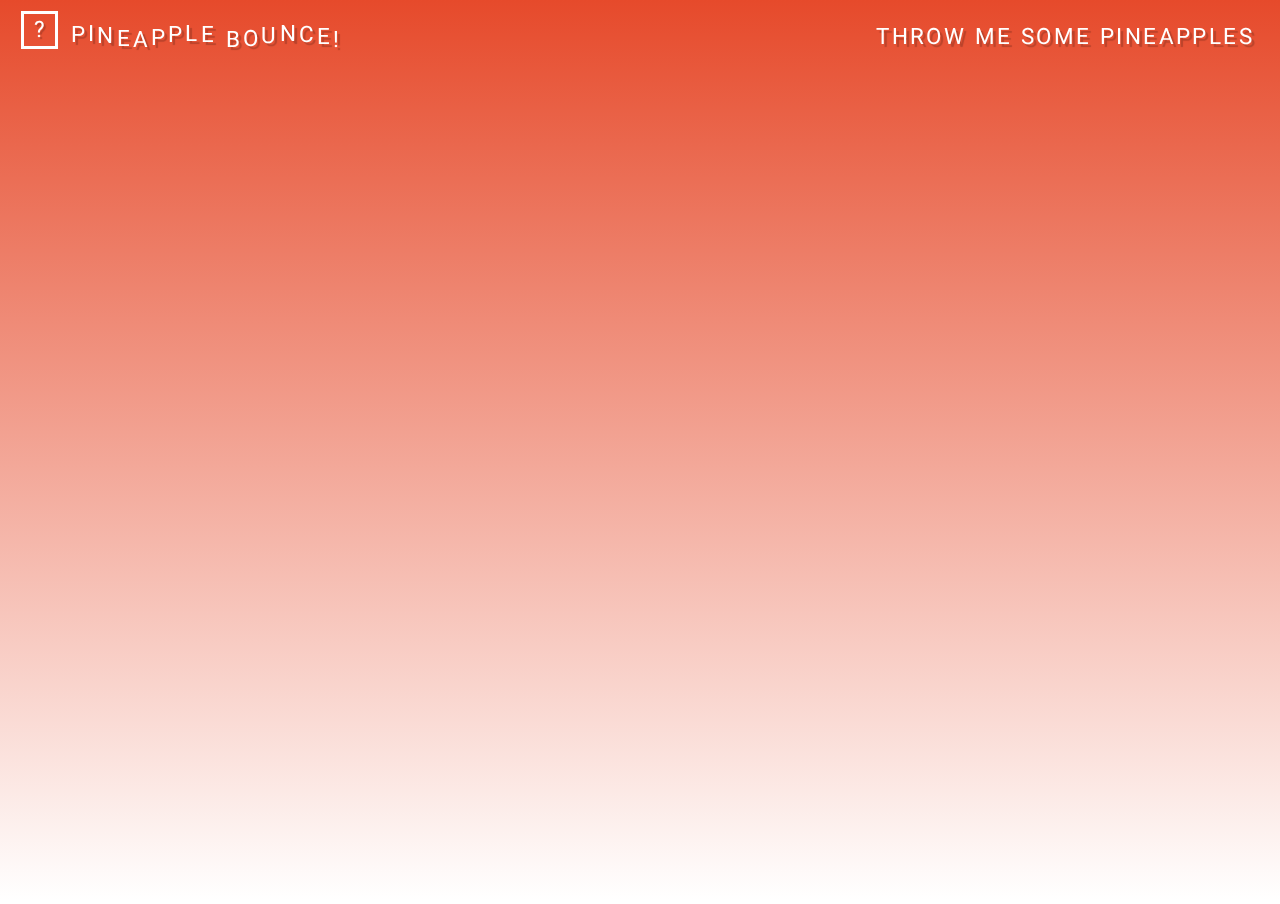
<file: index.html>
<!DOCTYPE html>
<html lang="en">
  <head>
    <meta http-equiv="Content-Type" content="text/html; charset=UTF-8">
    <title>Pineapple bounce</title>

    <!-- CSS -->
    <link rel="apple-touch-icon" sizes="152x152" href="https://cat-bounce.com/apple-touch-icon.png">
    <link rel="icon" type="image/png" sizes="32x32" href="https://cat-bounce.com/favicon-32x32.png">
    <link rel="icon" type="image/png" sizes="16x16" href="https://cat-bounce.com/favicon-16x16.png">
    <link rel="mask-icon" href="https://cat-bounce.com/safari-pinned-tab.svg" color="#000000">
    <meta name="msapplication-TileColor" content="#ffffff">
    <meta name="theme-color" content="#ffffff">


    <meta property="og:title" content="PINEAPPLE BOUNCE!">
    <meta property="og:type" content="website">
    <meta property="og:url" content="https://mathcoch.github.io/pineapple-bounce/">
    <meta property="og:image" content="img/cover.jpg">
    <meta property="og:description" content="It&#39;s Pineapple Bounce, what more do you need to know?">
    <meta property="og:site_name" content="PINEAPPLE BOUNCE!">
    <link rel="stylesheet" href="./PINEAPPLE BOUNCE!_files/kru4mvi.css">
	  <link href="./PINEAPPLE BOUNCE!_files/application-werk.css" rel="stylesheet">
  </head>

  <body style="background-image: linear-gradient(rgb(37, 211, 247), rgb(255, 255, 255));">
    <!-- OVERLAY -->
    <div id="myModal" class="modal">
      <div class="modal-content">
        <div class="modal-header">
          <span class="close">×</span>
        </div>
        <div class="modal-body">
          <p class="bbb">
            Oh, 👋 hi. Welcome to our world, we're so glad you could make it. Here's the deal. 👉 Some pineapples are bouncier than others, so that means <i>more force = more bounce</i>. Use a gentler touch if you're losing pineapples. Don't like the background color? Resize or reload to change it. Remember: more force = more bounce. We ❤️ you. <br><br>Sincerely, <br>The Management
          </p>
          <p class="ccc">
            <a class="site" href="https://www.eurogroupforanimals.org/who-we-are/our-team" target="_blank">About</a>&nbsp; • &nbsp;
            <a class="site" href="https://www.youtube.com/watch?v=lHjqKYAwWp4">Why Pineapples?</a>&nbsp; • &nbsp;
          </p>
        </div>
      </div>
    </div>
    <!-- END OVERLAY -->

    <main class="flex">
      <section id="cat-bounce">
        <button id="questions" class="outline">?</button>

        <button id="makeItRain" class="btn italic">
          <span class="txt anim-text-flow-hover">Throw me some pineapples</span>
        </button>

        <canvas width="631" height="630" style="background:  0% 0% / contain transparent;"></canvas>
      </section>
      <audio id="audio2">
        <source src="audio/sound_20c21b324f303c24c159d9e34efb9d834.ogg" type="audio/ogg">
      </audio>
      <audio id="audio1">
        <source src="audio/sound_10d3f30e92f96cc33e89d9f8dd4c2d340.ogg" type="audio/ogg">
      </audio>
    </main>

    <script type="text/javascript" src="./PINEAPPLE BOUNCE!_files/11d97a73ddd23f0c7ee2.js"></script>
  </body>
</html>
</file>
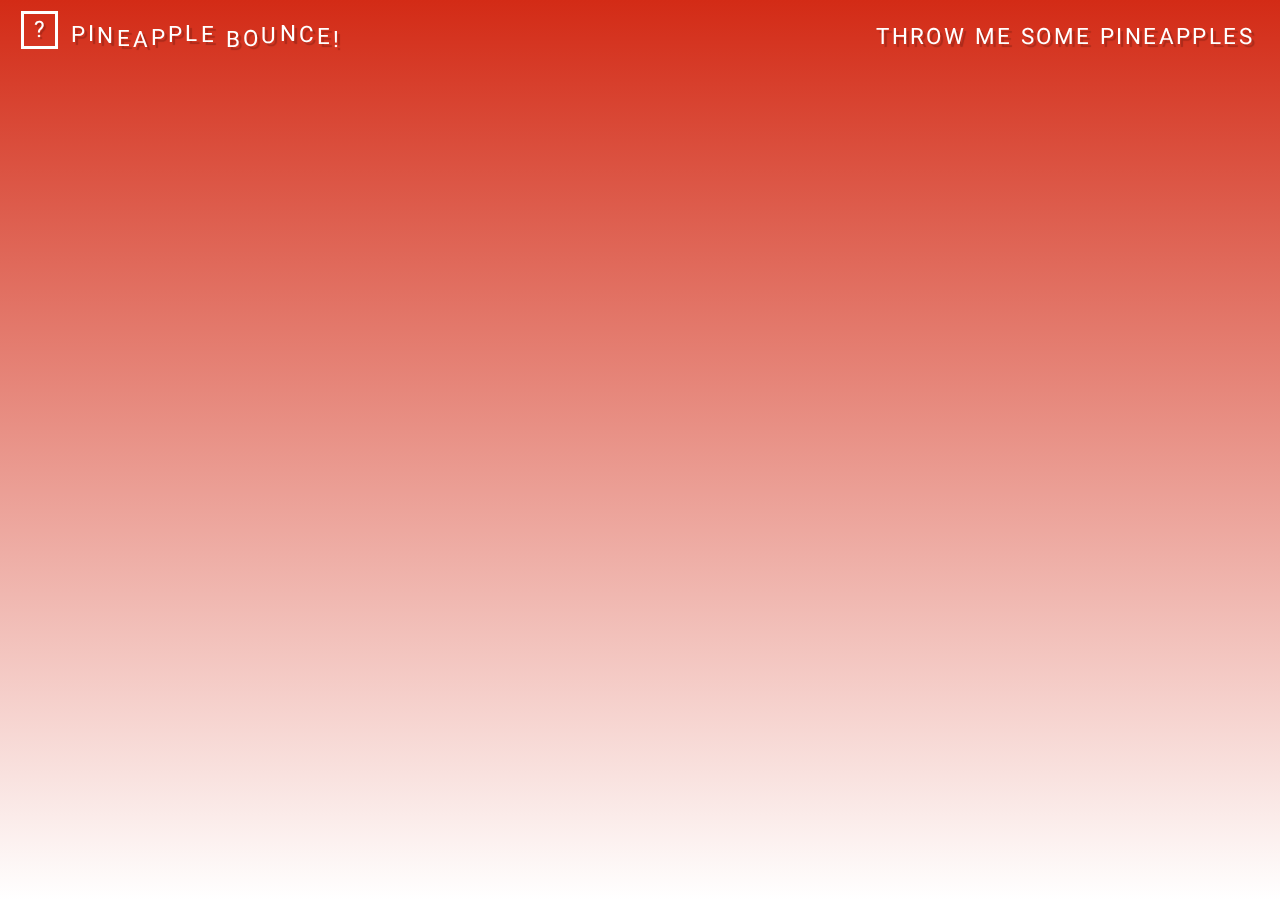
<file: PINEAPPLE BOUNCE!.html>
<!DOCTYPE html>
<html lang="en">
  <head>
    <meta http-equiv="Content-Type" content="text/html; charset=UTF-8">
    <title>🍍🍍🍍🍍</title>

    <!-- CSS -->
    <link rel="apple-touch-icon" sizes="152x152" href="https://cat-bounce.com/apple-touch-icon.png">
    <link rel="icon" type="image/png" sizes="32x32" href="https://cat-bounce.com/favicon-32x32.png">
    <link rel="icon" type="image/png" sizes="16x16" href="https://cat-bounce.com/favicon-16x16.png">
    <link rel="mask-icon" href="https://cat-bounce.com/safari-pinned-tab.svg" color="#000000">
    <meta name="msapplication-TileColor" content="#ffffff">
    <meta name="theme-color" content="#ffffff">


    <meta property="og:title" content="PINEAPPLE BOUNCE!">
    <meta property="og:type" content="website">
    <meta property="og:url" content="https://cat-bounce.com">
    <meta property="og:image" content="https://cat-bounce.com/catbounce.png">
    <meta property="og:description" content="It&#39;s Pineapple Bounce, what more do you need to know?">
    <meta property="og:site_name" content="CAT BOUNCE!">
    <link rel="stylesheet" href="./PINEAPPLE BOUNCE!_files/kru4mvi.css">
	  <link href="./PINEAPPLE BOUNCE!_files/application-werk.css" rel="stylesheet">
  </head>

  <body style="background-image: linear-gradient(rgb(37, 211, 247), rgb(255, 255, 255));">
    <!-- OVERLAY -->
    <div id="myModal" class="modal">
      <div class="modal-content">
        <div class="modal-header">
          <span class="close">×</span>
        </div>
        <div class="modal-body">
          <p class="bbb">
            Oh, 👋 hi. Welcome to our world, we're so glad you could make it. Here's the deal. 👉 Some pineapples are bouncier than others, so that means <i>more force = more bounce</i>. Use a gentler touch if you're losing pineapples. Don't like the background color? Resize or reload to change it. Remember: more force = more bounce. We ❤️ you. <br><br>Sincerely, <br>The Management
          </p>
          <p class="ccc">
            <a class="site" href="https://www.eurogroupforanimals.org/who-we-are/our-team" target="_blank">About</a>&nbsp; • &nbsp;
            <a class="site" href="https://www.youtube.com/watch?v=lHjqKYAwWp4">Why Pineapples?</a>&nbsp; • &nbsp;
          </p>
        </div>
      </div>
    </div>
    <!-- END OVERLAY -->

    <main class="flex">
      <section id="cat-bounce">
        <button id="questions" class="outline">?</button>

        <button id="makeItRain" class="btn italic">
          <span class="txt anim-text-flow-hover">Throw me some pineapples</span>
        </button>

        <canvas width="631" height="630" style="background:  0% 0% / contain transparent;"></canvas>
      </section>
      <audio id="audio2">
        <source src="audio/sound_20c21b324f303c24c159d9e34efb9d834.ogg" type="audio/ogg">
      </audio>
      <audio id="audio1">
        <source src="audio/sound_10d3f30e92f96cc33e89d9f8dd4c2d340.ogg" type="audio/ogg">
      </audio>
    </main>

    <script type="text/javascript" src="./PINEAPPLE BOUNCE!_files/11d97a73ddd23f0c7ee2.js"></script>
  </body>
</html>
</file>
<file: PINEAPPLE BOUNCE!_files/kru4mvi.css>
/*
 * The Typekit service used to deliver this font or fonts for use on websites
 * is provided by Adobe and is subject to these Terms of Use
 * http://www.adobe.com/products/eulas/tou_typekit. For font license
 * information, see the list below.
 *
 * neue-haas-unica:
 *   - http://typekit.com/eulas/00000000000000003b9b2058
 *   - http://typekit.com/eulas/00000000000000003b9b2059
 *   - http://typekit.com/eulas/00000000000000003b9b205e
 *   - http://typekit.com/eulas/00000000000000003b9b2063
 *
 * © 2009-2023 Adobe Systems Incorporated. All Rights Reserved.
 */
/*{"last_published":"2019-08-24 21:21:07 UTC"}*/

@import url("https://p.typekit.net/p.css?s=1&k=kru4mvi&ht=tk&f=39512.39513.39518.39523&a=9928989&app=typekit&e=css");

@font-face {
font-family:"neue-haas-unica";
src:url("https://use.typekit.net/af/6a58f8/00000000000000003b9b2058/27/l?primer=7cdcb44be4a7db8877ffa5c0007b8dd865b3bbc383831fe2ea177f62257a9191&fvd=n6&v=3") format("woff2"),url("https://use.typekit.net/af/6a58f8/00000000000000003b9b2058/27/d?primer=7cdcb44be4a7db8877ffa5c0007b8dd865b3bbc383831fe2ea177f62257a9191&fvd=n6&v=3") format("woff"),url("https://use.typekit.net/af/6a58f8/00000000000000003b9b2058/27/a?primer=7cdcb44be4a7db8877ffa5c0007b8dd865b3bbc383831fe2ea177f62257a9191&fvd=n6&v=3") format("opentype");
font-display:auto;font-style:normal;font-weight:600;font-stretch:normal;
}

@font-face {
font-family:"neue-haas-unica";
src:url("https://use.typekit.net/af/a77a8d/00000000000000003b9b2059/27/l?primer=7cdcb44be4a7db8877ffa5c0007b8dd865b3bbc383831fe2ea177f62257a9191&fvd=i6&v=3") format("woff2"),url("https://use.typekit.net/af/a77a8d/00000000000000003b9b2059/27/d?primer=7cdcb44be4a7db8877ffa5c0007b8dd865b3bbc383831fe2ea177f62257a9191&fvd=i6&v=3") format("woff"),url("https://use.typekit.net/af/a77a8d/00000000000000003b9b2059/27/a?primer=7cdcb44be4a7db8877ffa5c0007b8dd865b3bbc383831fe2ea177f62257a9191&fvd=i6&v=3") format("opentype");
font-display:auto;font-style:italic;font-weight:600;font-stretch:normal;
}

@font-face {
font-family:"neue-haas-unica";
src:url("https://use.typekit.net/af/18efc2/00000000000000003b9b205e/27/l?primer=7cdcb44be4a7db8877ffa5c0007b8dd865b3bbc383831fe2ea177f62257a9191&fvd=i4&v=3") format("woff2"),url("https://use.typekit.net/af/18efc2/00000000000000003b9b205e/27/d?primer=7cdcb44be4a7db8877ffa5c0007b8dd865b3bbc383831fe2ea177f62257a9191&fvd=i4&v=3") format("woff"),url("https://use.typekit.net/af/18efc2/00000000000000003b9b205e/27/a?primer=7cdcb44be4a7db8877ffa5c0007b8dd865b3bbc383831fe2ea177f62257a9191&fvd=i4&v=3") format("opentype");
font-display:auto;font-style:italic;font-weight:400;font-stretch:normal;
}

@font-face {
font-family:"neue-haas-unica";
src:url("https://use.typekit.net/af/3da9bf/00000000000000003b9b2063/27/l?primer=7cdcb44be4a7db8877ffa5c0007b8dd865b3bbc383831fe2ea177f62257a9191&fvd=n4&v=3") format("woff2"),url("https://use.typekit.net/af/3da9bf/00000000000000003b9b2063/27/d?primer=7cdcb44be4a7db8877ffa5c0007b8dd865b3bbc383831fe2ea177f62257a9191&fvd=n4&v=3") format("woff"),url("https://use.typekit.net/af/3da9bf/00000000000000003b9b2063/27/a?primer=7cdcb44be4a7db8877ffa5c0007b8dd865b3bbc383831fe2ea177f62257a9191&fvd=n4&v=3") format("opentype");
font-display:auto;font-style:normal;font-weight:400;font-stretch:normal;
}

.tk-neue-haas-unica { font-family: "neue-haas-unica",sans-serif; }
</file>
<file: PINEAPPLE BOUNCE!_files/application-werk.css>
@charset "UTF-8";
/* CSS Document */

@import url(https://fonts.googleapis.com/css?family=Heebo:900|Inconsolata);
body {
    overflow: hidden;
    margin: 0px;
    width: 100vw;
    height: 100vh;
    background: -webkit-gradient(linear, left top, left bottom, from(#ef31f9), to(rgba(125, 185, 232, 0)));
    background: linear-gradient(180deg, #ef31f9, rgba(125, 185, 232, 0));
    filter: progid: DXImageTransform.Microsoft.gradient(startColorstr="#ef31f9", endColorstr="#007db9e8", GradientType=0)
}

body,
html {
    height: 100vh;
    width: 100vw;
    -webkit-box-sizing: border-box;
    box-sizing: border-box;
    padding: 0;
    margin: 0;
    overflow: hidden;
    font-family: sans-serif
}

.modal {
    display: none;
    position: fixed;
    z-index: 1;
    padding-top: 80px;
    left: 0;
    top: 0;
    width: 100%;
    height: 100%;
    overflow: auto;
    background-color: #000;
    background-color: rgba(0, 0, 0, 0.5)
}

.modal-content {
    position: relative;
    text-align: center;
    margin: 0 auto;
    text-align: center;
    background-color: #FFFFFF;
    padding: 0;
    border: 1px solid #0000FF;
    width: 80%;
    box-shadow: 4px 4px 0px #0000FF;
    -webkit-animation-name: animatetop;
    -webkit-animation-duration: 0.4s;
    animation-name: animatetop;
    animation-duration: 0.4s
}

.twitter-share-button {
	margin-bottom: -5px;
	transform: scale(.92); 	
}

.flex {
    display: flex
}

#cat-bounce {
    height: 100vh;
    width: 100vw;
    flex-grow: 1;
    position: absolute;
    top: 0px;
    left: 0
}

#catit {
    display: none;
    width: 120px;
    height: 100vh;
    background: rgba(0, 0, 0, 1);
    border-right: rgba(255, 255, 255, 0) solid
}

#woof {display: none;}

#catit-mobile {
    display: none;
    width: 100%;
    height: 50px;
    flex: 100%;
    flex-grow: 1;
    position: absolute;
    bottom: 0;
    left: 0;
    background: rgba(0,0,0,0.5);
    z-index: -1
}

#catit-mobile .box-mobile {
	position: relative;
	display: none;
    bottom: 9px;
    height: 50px;
    width: 320px;
    margin: 0 auto;
    background: #666;
    border: 0px solid black;
}

@media only screen and (min-width: 415px) {
    #catit-mobile {
        display: none
    }
    #cat-bounce {
        height: 100vh;
        width: calc(100vw - 50px);
        position: relative;
        top: 0;
        left: 0
    }
    #catit {
        display: none;
        width: 140px;
        height: 100vh;
        background: rgba(0, 0, 0, 1);
        border-right: none;
    }
    #catit .box {
        position: absolute;
        top: 10px;
        left: 10px;
        height: 600px;
        width: 120px;
		background: rgba(0, 0, 0, 1);
        border: 0px solid #000;
    }
	
	#catit .mybox {
        position: absolute;
        top: 625px;
        left: 10px;
        height: 100px;
        width: 120px;
        background: #000;
        border: 0px solid #000;
		font-family: 'Inconsolata', monospace;
		font-size: 13px;
		letter-spacing: .1em;
		text-align: center;
		color: #FFF;
    }
	
	.mybox a:link {
		color: #FFF;
		font-family: 'Inconsolata', monospace;
		font-size: 13px;
		letter-spacing: .1em;
		text-align: center;
		text-transform: uppercase;
		text-decoration: none;
		
	}
	.mybox a:visited {
		color: #FFF;
	}
	.mybox a:hover {
		color: #00AFEC;
	}

	
	.lil-links {
		font-size: 13px;
		margin: 0 auto;
		padding: 0;
		line-height: 1.68em;
		font-family: 'Inconsolata', sans-serif;
		letter-spacing: .1em;
		text-align: center;
		color: #000;
	}
	.lil {
		border: 0;
        height: 1px;
        background: #918D8D;
		margin: 0px 20px 5px 20px;
	}
	
	.ill {
		border: 0;
        height: 1px;
        background: #FFF;
		margin: 12px 25px 0px 25px;
	}
	
	.lnx {
		text-decoration: none;
		color: #FFF;
		outline: none;
		cursor: pointer!important;
	}
	
	.lnx:hover, .lnx:focus {
        color: #666;
        text-decoration: none;
        cursor: pointer!important;
    }
}

@-webkit-keyframes animatetop {
    from {
        top: -300px;
        opacity: 0
    }
    to {
        top: 0;
        opacity: 1
    }
}

@keyframes animatetop {
    from {
        top: -300px;
        opacity: 0
    }
    to {
        top: 0;
        opacity: 1
    }
}

.close {
    color: #000000;
    float: right;
    font-size: 28px;
    font-weight: bold
}

.close:hover,
.close:focus {
    color: #FFF;
	opacity: 0.5;
    text-decoration: none;
    cursor: pointer
}

.modal-header {
    padding: 0px 16px;
    font-family: 'Heebo', sans-serif;
    text-transform: uppercase;
    background-color: #FFFFFF;
    color: #000;
    margin-bottom: 15px
}

h3 {
    font-family: 'Heebo', sans-serif;
    font-size: 1.4rem;
    text-align: center;
    text-transform: uppercase;
    letter-spacing: 0.15rem;
    text-align: center
}

.modal-body {
    margin: 0 auto;
    padding: 25px 25px;
    color: #000;
    background-color: #FFFFFF
}

.bbb {
    font-family: neue-haas-unica, sans-serif;
	  font-weight: 400;
	  font-style: normal;
        line-height: 1.7em;
        font-size: .85rem;
        color: #000;
        text-align: left;
	    margin-bottom: 30px;
        text-rendering: optimizeLegibility;
        -moz-osx-font-smoothing: grayscale;
        -webkit-font-smoothing: antialiased;
}

.ccc {
		font-family: neue-haas-unica, sans-serif;
	  font-weight: 600;
	  font-style: normal;
	     line-height: 1.4em;
         font-size: .92rem;
         color: #000;
	     text-align: center;
	     text-rendering: optimizeLegibility;
         -moz-osx-font-smoothing: grayscale;
         -webkit-font-smoothing: antialiased;
}

a.uhhh:link {
    color: #00AFEC;
    text-decoration: none;
	transition: all .2s;
	transition-property: all;
	transition-duration: 0.2s;
	transition-timing-function: ease;
	transition-delay: 0s;
	outline: none;
	cursor: pointer!important;
    
}

a.uhhh:visited {
    color: #00AFEC;
    text-decoration: none;
	outline: none;
	cursor: pointer!important;
    
}

a.uhhh:hover {
    color: #000;
    text-decoration: none;
	transition: all .2s;
	transition-property: all;
	transition-duration: 0.2s;
	transition-timing-function: ease;
	transition-delay: 0s;
		outline: none;
	cursor: pointer!important;
    
}


a.site:link {
    color: #000;
    text-decoration: none;
    transition: all .2s;
	transition-property: all;
	transition-duration: 0.2s;
	transition-timing-function: ease;
	transition-delay: 0s;
		outline: none;
	cursor: pointer!important;
}

a.site:visited {
    color: #000;
    outline: none;
	cursor: pointer!important;
}

a.site:hover {
    color: #00AFEC;
    text-decoration: none;
    transition: all .2s;
	transition-property: all;
	transition-duration: 0.2s;
	transition-timing-function: ease;
	transition-delay: 0s;
	outline: none;
	cursor: pointer!important;
}

.modal-footer {
    font-family: 'neue-haas-unica', sans-serif;
	font-weight: 400;
	font-style: normal;
    padding: 2px 16px;
    background-color: #FFFFFF;
    color: #000;
    font-size: 0.9rem
}

.btn {
    position: fixed;
    top: 0;
    margin: 0.5rem;
    -webkit-appearance: none;
    border: none;
    outline: none;
    padding: 5px 5px;
    cursor: pointer;
    background: none;
    color: #fff;
    font-family: 'Heebo', sans-serif;
    text-transform: uppercase;
    letter-spacing: 0.10rem;
    font-size: 1.0rem;
    text-shadow: 3px 3px 1px rgba(0, 0, 0, 0.2);
    font-weight: normal
}

.outline {
    position: fixed;
    top: 0;
    margin: 0.7rem;
    -webkit-appearance: none;
    border: 3px solid #FFF;
    outline: none;
    padding: 0px 10px;
    cursor: pointer;
    background: none;
    color: #FFF;
    font-family: 'Heebo', sans-serif;
    text-transform: uppercase;
    letter-spacing: 0rem;
    font-size: 1.4rem;
    text-shadow: 2px 2px 1px rgba(0, 0, 0, 0.2);
    font-weight: normal
}

.outline2 {
    position: fixed;
    bottom: 0px;
    margin: 0.5rem;
    -webkit-appearance: none;
    border: 0px solid rgba(255,255,255,0);
    outline: none;
    padding: 10px 18px;
    cursor: pointer;
    background: rgba(255,255,255,0);
    color: #000;
	max-width: 300px;
	text-shadow: 0px 0px 0px rgba(0, 0, 0, 0);
    
}

	.lil-text {
		font-size: 14px;
		margin: 13px auto 12px;
		padding: 0;
		line-height: 1.2em;
		font-family: 'Inconsolata', sans-serif;
		letter-spacing: .0em;
		text-align: center;
		color: #000;
		ttext-shadow: 0px 0px 0px rgba(0, 0, 0, 0);
	}
	.lil-nav a:link {
		text-decoration: none;
		color: #00AFEC;
		text-shadow: 0px 0px 0px rgba(0, 0, 0, 0);
		
	}
	.lil-nav a:visited {
		text-decoration: none;
		color: #00AFEC;
		text-shadow: 0px 0px 0px rgba(0, 0, 0, 0);
		
	}
	.lil-nav a:hover {
		text-decoration: none;
		color: #8CC9FF;
		text-shadow: 0px 0px 0px rgba(0, 0, 0, 0);
		
	}
	.lil-nav {
		text-align: center;
		font-family: 'neue-haas-unica', sans-serif;
		font-size: 14px;
		margin: 0 auto 12px;
		padding: 0;
		color: #00AFEC;
		font-weight: bold;
		letter-spacing: .02em;
		text-transform: none;
		text-shadow: 0px 0px 0px rgba(0, 0, 0, 0);
	}

#makeItRain {
    right: 0;
    cursor: pointer
}

#woof {
    right: 0;
	
	text-shadow: 0px 0px 0px rgba(0, 0, 0, 0);
   
}

#questions {
    cursor: pointer;
    left: 0
}


#questions:hover {
    opacity: 0.5;
    cursor: pointer;
}
/*#twizzlers {
	display: none;
}*/

#wobble {
    top: 0;
    left: 40px;
    cursor: default;
    letter-spacing: 0.20rem;
    display: none
}

@media only screen and (min-width: 415px) {
    .btn {
        font-size: 1.4rem;
        padding: 5px 10px;
        margin: 1rem;
        letter-spacing: 0.15rem;
        font-weight: normal;
        text-shadow: 3px 3px 1px rgba(0, 0, 0, 0.2)
    }
	
	#questions {
        cursor: pointer;
        left: 10px;
    }
	
	#woof {display: block;}
	/*#twizzlers {
    right: 0px;
	cursor: pointer;
	display: block;
}
	.woof {
        font-size: 1.4rem;
        padding: 5px 10px;
        margin: 1rem;
        letter-spacing: 0.15rem;
        font-weight: normal;
        text-shadow: 2px 2px 1px rgba(0, 0, 0, 0.5);
		
    }
	.woof a:link {
		text-decoration: none;
		color: #fff;
	}
	
	.woof a:visited {
		text-decoration: none;
		color: #fff;
	}*/
	
    #wobble {
        top: 0;
        left: 45px;
        cursor: default;
        letter-spacing: 0.20rem;
        display: block
    }
	
    .modal-content {
        position: relative;
        text-align: center;
        background-color: #FFFFFF;
        margin: 0 auto;
        padding: 0;
        border: 1px solid #000;
        width: 50%;
		max-width: 580px;
        box-shadow: 4px 4px 0px #000;
        -webkit-animation-name: animatetop;
        -webkit-animation-duration: 0.4s;
        animation-name: animatetop;
        animation-duration: 0.4s
    }
	
	.modal-body {
        margin: 0 auto;
        padding: 40px 50px;
        color: #000;
        background-color: #FFFFFF
    }

     .bbb {
        font-family: neue-haas-unica, sans-serif;
	font-weight: 400;
	font-style: normal;
    line-height: 1.7em;
    font-size: .98rem;
    color: #000;
    text-align: left;
	margin-bottom: 20px;
    text-rendering: optimizeLegibility;
     -moz-osx-font-smoothing: grayscale;
     -webkit-font-smoothing: antialiased;
     }

      .ccc {
	     font-family: neue-haas-unica, sans-serif;
	 font-weight: 600;
	 font-style: normal;
	 line-height: 1.6em;
     font-size: .98rem;
     color: #000;
	 text-align: center;
	 text-rendering: optimizeLegibility;
     -moz-osx-font-smoothing: grayscale;
     -webkit-font-smoothing: antialiased;

     }
}

.anim-text-flow span,
.anim-text-flow-hover:hover span {
    animation-name: anim-text-flow-keys;
    animation-duration: 10s;
    animation-iteration-count: infinite;
    animation-direction: alternate;
    animation-fill-mode: forwards
}

@keyframes anim-text-flow-keys {
    0% {
        color: #f3543f
    }
    .4% {
        color: #f33fed
    }
    .8% {
        color: #3ff38a
    }
    1.2% {
        color: #3ff378
    }
    1.6% {
        color: #3f6ff3
    }
    2% {
        color: #f33f66
    }
    2.4% {
        color: #84f33f
    }
    2.8% {
        color: #3ff3ea
    }
    3.2% {
        color: #f33fc0
    }
    3.6% {
        color: #3f7bf3
    }
    4% {
        color: #c9f33f
    }
    4.4% {
        color: #f03ff3
    }
    4.8% {
        color: #3f5df3
    }
    5.2% {
        color: #f34e3f
    }
    5.6% {
        color: #f3bd3f
    }
    6% {
        color: #f33fb7
    }
    6.4% {
        color: #3ff3cc
    }
    6.8% {
        color: #3ff3cc
    }
    7.2% {
        color: #f3453f
    }
    7.6% {
        color: #3ff37e
    }
    8% {
        color: #3fd5f3
    }
    8.4% {
        color: #c03ff3
    }
    8.8% {
        color: #3fc3f3
    }
    9.2% {
        color: #3faef3
    }
    9.6% {
        color: #d23ff3
    }
    10% {
        color: #3ff3de
    }
    10.4% {
        color: #423ff3
    }
    10.8% {
        color: #3fbdf3
    }
    11.2% {
        color: #3ff372
    }
    11.6% {
        color: #cf3ff3
    }
    12% {
        color: #8d3ff3
    }
    12.4% {
        color: #753ff3
    }
    12.8% {
        color: #f38a3f
    }
    13.2% {
        color: #f3603f
    }
    13.6% {
        color: #843ff3
    }
    14% {
        color: #9f3ff3
    }
    14.4% {
        color: #bd3ff3
    }
    14.8% {
        color: #8df33f
    }
    15.2% {
        color: #f33fb1
    }
    15.6% {
        color: #933ff3
    }
    16% {
        color: #3ff3b4
    }
    16.4% {
        color: #3f51f3
    }
    16.8% {
        color: #bdf33f
    }
    17.2% {
        color: #f33f75
    }
    17.6% {
        color: #3ff360
    }
    18% {
        color: #ea3ff3
    }
    18.4% {
        color: #f3d23f
    }
    18.8% {
        color: #ea3ff3
    }
    19.2% {
        color: #f0f33f
    }
    19.6% {
        color: #3ff3b1
    }
    20% {
        color: #783ff3
    }
    20.4% {
        color: #f3c93f
    }
    20.8% {
        color: #3ff3a5
    }
    21.2% {
        color: #f33f5d
    }
    21.6% {
        color: #3ff3d2
    }
    22% {
        color: #3fc0f3
    }
    22.4% {
        color: #7ef33f
    }
    22.8% {
        color: #f3693f
    }
    23.2% {
        color: #3ff33f
    }
    23.6% {
        color: #d8f33f
    }
    24% {
        color: #f33f78
    }
    24.4% {
        color: #f33fbd
    }
    24.8% {
        color: #3fe4f3
    }
    25.2% {
        color: #3ff3d8
    }
    25.6% {
        color: #3ff0f3
    }
    26% {
        color: #e4f33f
    }
    26.4% {
        color: #54f33f
    }
    26.8% {
        color: #f33f75
    }
    27.2% {
        color: #c6f33f
    }
    27.6% {
        color: #f03ff3
    }
    28% {
        color: #f3843f
    }
    28.4% {
        color: #f38d3f
    }
    28.8% {
        color: #bdf33f
    }
    29.2% {
        color: #f3a83f
    }
    29.6% {
        color: #963ff3
    }
    30% {
        color: #dbf33f
    }
    30.4% {
        color: #3ff351
    }
    30.8% {
        color: #f3843f
    }
    31.2% {
        color: #3ff3ae
    }
    31.6% {
        color: #66f33f
    }
    32% {
        color: #f33fe4
    }
    32.4% {
        color: #f33f42
    }
    32.8% {
        color: #f33f84
    }
    33.2% {
        color: #603ff3
    }
    33.6% {
        color: #3f78f3
    }
    34% {
        color: #3ff3c9
    }
    34.4% {
        color: #3ff357
    }
    34.8% {
        color: #5af33f
    }
    35.2% {
        color: #3ff3db
    }
    35.6% {
        color: #f33f63
    }
    36% {
        color: #3fa8f3
    }
    36.4% {
        color: #3fabf3
    }
    36.8% {
        color: #a2f33f
    }
    37.2% {
        color: #f3ba3f
    }
    37.6% {
        color: #4e3ff3
    }
    38% {
        color: #9cf33f
    }
    38.4% {
        color: #96f33f
    }
    38.8% {
        color: #def33f
    }
    39.2% {
        color: #633ff3
    }
    39.6% {
        color: #6ff33f
    }
    40% {
        color: #f33fa5
    }
    40.4% {
        color: #f3663f
    }
    40.8% {
        color: #5d3ff3
    }
    41.2% {
        color: #8a3ff3
    }
    41.6% {
        color: #453ff3
    }
    42% {
        color: #3ff381
    }
    42.4% {
        color: #bd3ff3
    }
    42.8% {
        color: #3ff378
    }
    43.2% {
        color: #db3ff3
    }
    43.6% {
        color: #3fa2f3
    }
    44% {
        color: #3ff3b7
    }
    44.4% {
        color: #f33fa8
    }
    44.8% {
        color: #f3513f
    }
    45.2% {
        color: #5d3ff3
    }
    45.6% {
        color: #f3513f
    }
    46% {
        color: #a53ff3
    }
    46.4% {
        color: #93f33f
    }
    46.8% {
        color: #f3873f
    }
    47.2% {
        color: #78f33f
    }
    47.6% {
        color: #f33fcf
    }
    48% {
        color: #f34e3f
    }
    48.4% {
        color: #f34e3f
    }
    48.8% {
        color: #f3ea3f
    }
    49.2% {
        color: #f38a3f
    }
    49.6% {
        color: #f03ff3
    }
    50% {
        color: #543ff3
    }
    50.4% {
        color: #3ff3c3
    }
    50.8% {
        color: #633ff3
    }
    51.2% {
        color: #a83ff3
    }
    51.6% {
        color: #f3963f
    }
    52% {
        color: #f3663f
    }
    52.4% {
        color: #3ff387
    }
    52.8% {
        color: #66f33f
    }
    53.2% {
        color: #3ff3e1
    }
    53.6% {
        color: #f34b3f
    }
    54% {
        color: #b4f33f
    }
    54.4% {
        color: #3f87f3
    }
    54.8% {
        color: #f33f3f
    }
    55.2% {
        color: #c33ff3
    }
    55.6% {
        color: #f33f87
    }
    56% {
        color: #f33f90
    }
    56.4% {
        color: #d23ff3
    }
    56.8% {
        color: #3ff3f0
    }
    57.2% {
        color: #f33fd5
    }
    57.6% {
        color: #3ff3e1
    }
    58% {
        color: #ea3ff3
    }
    58.4% {
        color: #3fa5f3
    }
    58.8% {
        color: #f38d3f
    }
    59.2% {
        color: #7e3ff3
    }
    59.6% {
        color: #3ff3a5
    }
    60% {
        color: #f33f90
    }
    60.4% {
        color: #f33fae
    }
    60.8% {
        color: #783ff3
    }
    61.2% {
        color: #f33fba
    }
    61.6% {
        color: #3f8af3
    }
    62% {
        color: #54f33f
    }
    62.4% {
        color: #d83ff3
    }
    62.8% {
        color: #3ff35d
    }
    63.2% {
        color: #3f96f3
    }
    63.6% {
        color: #3ff342
    }
    64% {
        color: #e13ff3
    }
    64.4% {
        color: #abf33f
    }
    64.8% {
        color: #f33fe1
    }
    65.2% {
        color: #3ff38d
    }
    65.6% {
        color: #6ff33f
    }
    66% {
        color: #9f3ff3
    }
    66.4% {
        color: #f33f7e
    }
    66.8% {
        color: #6c3ff3
    }
    67.2% {
        color: #3ff354
    }
    67.6% {
        color: #3fc9f3
    }
    68% {
        color: #93f33f
    }
    68.4% {
        color: #3f5af3
    }
    68.8% {
        color: #723ff3
    }
    69.2% {
        color: #f33f4e
    }
    69.6% {
        color: #f33f54
    }
    70% {
        color: #453ff3
    }
    70.4% {
        color: #81f33f
    }
    70.8% {
        color: #f3ab3f
    }
    71.2% {
        color: #e13ff3
    }
    71.6% {
        color: #f33f93
    }
    72% {
        color: #f33f48
    }
    72.4% {
        color: #c9f33f
    }
    72.8% {
        color: #f33fdb
    }
    73.2% {
        color: #3ff3de
    }
    73.6% {
        color: #3fc0f3
    }
    74% {
        color: #51f33f
    }
    74.4% {
        color: #f38d3f
    }
    74.8% {
        color: #42f33f
    }
    75.2% {
        color: #3ff34b
    }
    75.6% {
        color: #f33f69
    }
    76% {
        color: #f3783f
    }
    76.4% {
        color: #3ff366
    }
    76.8% {
        color: #f3573f
    }
    77.2% {
        color: #f3e13f
    }
    77.6% {
        color: #81f33f
    }
    78% {
        color: #54f33f
    }
    78.4% {
        color: #63f33f
    }
    78.8% {
        color: #96f33f
    }
    79.2% {
        color: #3fd5f3
    }
    79.6% {
        color: #3ff3cf
    }
    80% {
        color: #f33f8a
    }
    80.4% {
        color: #69f33f
    }
    80.8% {
        color: #7e3ff3
    }
    81.2% {
        color: #5a3ff3
    }
    81.6% {
        color: #f33f66
    }
    82% {
        color: #3ff399
    }
    82.4% {
        color: #de3ff3
    }
    82.8% {
        color: #4e3ff3
    }
    83.2% {
        color: #f33f3f
    }
    83.6% {
        color: #f3873f
    }
    84% {
        color: #3f4ef3
    }
    84.4% {
        color: #3f45f3
    }
    84.8% {
        color: #3f60f3
    }
    85.2% {
        color: #f33f96
    }
    85.6% {
        color: #f3a53f
    }
    86% {
        color: #f36c3f
    }
    86.4% {
        color: #f33fb1
    }
    86.8% {
        color: #3f66f3
    }
    87.2% {
        color: #ed3ff3
    }
    87.6% {
        color: #3ff34b
    }
    88% {
        color: #3f4ef3
    }
    88.4% {
        color: #b4f33f
    }
    88.8% {
        color: #f3c63f
    }
    89.2% {
        color: #f33fe7
    }
    89.6% {
        color: #f33f96
    }
    90% {
        color: #3ff38d
    }
    90.4% {
        color: #f3c03f
    }
    90.8% {
        color: #f3b43f
    }
    91.2% {
        color: #3f5af3
    }
    91.6% {
        color: #51f33f
    }
    92% {
        color: #4e3ff3
    }
    92.4% {
        color: #f33fb7
    }
    92.8% {
        color: #3ff366
    }
    93.2% {
        color: #f33f7b
    }
    93.6% {
        color: #f3a53f
    }
    94% {
        color: #f3a53f
    }
    94.4% {
        color: #f33f90
    }
    94.8% {
        color: #573ff3
    }
    95.2% {
        color: #f3b43f
    }
    95.6% {
        color: #3f81f3
    }
    96% {
        color: #3ff37b
    }
    96.4% {
        color: #f33fd8
    }
    96.8% {
        color: #3ff39f
    }
    97.2% {
        color: #ea3ff3
    }
    97.6% {
        color: #f33fc3
    }
    98% {
        color: #3f87f3
    }
    98.4% {
        color: #c33ff3
    }
    98.8% {
        color: #ea3ff3
    }
    99.2% {
        color: #3ff345
    }
    99.6% {
        color: #3f87f3
    }
    100% {
        color: #f33f81
    }
}

.anim-text-flow span:nth-of-type(1),
.anim-text-flow-hover:hover span:nth-of-type(1) {
    animation-delay: -9.9s
}

.anim-text-flow span:nth-of-type(2),
.anim-text-flow-hover:hover span:nth-of-type(2) {
    animation-delay: -9.8s
}

.anim-text-flow span:nth-of-type(3),
.anim-text-flow-hover:hover span:nth-of-type(3) {
    animation-delay: -9.7s
}

.anim-text-flow span:nth-of-type(4),
.anim-text-flow-hover:hover span:nth-of-type(4) {
    animation-delay: -9.6s
}

.anim-text-flow span:nth-of-type(5),
.anim-text-flow-hover:hover span:nth-of-type(5) {
    animation-delay: -9.5s
}

.anim-text-flow span:nth-of-type(6),
.anim-text-flow-hover:hover span:nth-of-type(6) {
    animation-delay: -9.4s
}

.anim-text-flow span:nth-of-type(7),
.anim-text-flow-hover:hover span:nth-of-type(7) {
    animation-delay: -9.3s
}

.anim-text-flow span:nth-of-type(8),
.anim-text-flow-hover:hover span:nth-of-type(8) {
    animation-delay: -9.2s
}

.anim-text-flow span:nth-of-type(9),
.anim-text-flow-hover:hover span:nth-of-type(9) {
    animation-delay: -9.1s
}

.anim-text-flow span:nth-of-type(10),
.anim-text-flow-hover:hover span:nth-of-type(10) {
    animation-delay: -9s
}

.anim-text-flow span:nth-of-type(11),
.anim-text-flow-hover:hover span:nth-of-type(11) {
    animation-delay: -8.9s
}

.anim-text-flow span:nth-of-type(12),
.anim-text-flow-hover:hover span:nth-of-type(12) {
    animation-delay: -8.8s
}

.anim-text-flow span:nth-of-type(13),
.anim-text-flow-hover:hover span:nth-of-type(13) {
    animation-delay: -8.7s
}

.anim-text-flow span:nth-of-type(14),
.anim-text-flow-hover:hover span:nth-of-type(14) {
    animation-delay: -8.6s
}

.anim-text-flow span:nth-of-type(15),
.anim-text-flow-hover:hover span:nth-of-type(15) {
    animation-delay: -8.5s
}

.anim-text-flow span:nth-of-type(16),
.anim-text-flow-hover:hover span:nth-of-type(16) {
    animation-delay: -8.4s
}

.anim-text-flow span:nth-of-type(17),
.anim-text-flow-hover:hover span:nth-of-type(17) {
    animation-delay: -8.3s
}

.anim-text-flow span:nth-of-type(18),
.anim-text-flow-hover:hover span:nth-of-type(18) {
    animation-delay: -8.2s
}

.anim-text-flow span:nth-of-type(19),
.anim-text-flow-hover:hover span:nth-of-type(19) {
    animation-delay: -8.1s
}

.anim-text-flow span:nth-of-type(20),
.anim-text-flow-hover:hover span:nth-of-type(20) {
    animation-delay: -8s
}

.anim-text-flow span:nth-of-type(21),
.anim-text-flow-hover:hover span:nth-of-type(21) {
    animation-delay: -7.9s
}

.anim-text-flow span:nth-of-type(22),
.anim-text-flow-hover:hover span:nth-of-type(22) {
    animation-delay: -7.8s
}

.anim-text-flow span:nth-of-type(23),
.anim-text-flow-hover:hover span:nth-of-type(23) {
    animation-delay: -7.7s
}

.anim-text-flow span:nth-of-type(24),
.anim-text-flow-hover:hover span:nth-of-type(24) {
    animation-delay: -7.6s
}

.anim-text-flow span:nth-of-type(25),
.anim-text-flow-hover:hover span:nth-of-type(25) {
    animation-delay: -7.5s
}

.anim-text-flow span:nth-of-type(26),
.anim-text-flow-hover:hover span:nth-of-type(26) {
    animation-delay: -7.4s
}

.anim-text-flow span:nth-of-type(27),
.anim-text-flow-hover:hover span:nth-of-type(27) {
    animation-delay: -7.3s
}

.anim-text-flow span:nth-of-type(28),
.anim-text-flow-hover:hover span:nth-of-type(28) {
    animation-delay: -7.2s
}

.anim-text-flow span:nth-of-type(29),
.anim-text-flow-hover:hover span:nth-of-type(29) {
    animation-delay: -7.1s
}

.anim-text-flow span:nth-of-type(30),
.anim-text-flow-hover:hover span:nth-of-type(30) {
    animation-delay: -7s
}

.anim-text-flow span:nth-of-type(31),
.anim-text-flow-hover:hover span:nth-of-type(31) {
    animation-delay: -6.9s
}

.anim-text-flow span:nth-of-type(32),
.anim-text-flow-hover:hover span:nth-of-type(32) {
    animation-delay: -6.8s
}

.anim-text-flow span:nth-of-type(33),
.anim-text-flow-hover:hover span:nth-of-type(33) {
    animation-delay: -6.7s
}

.anim-text-flow span:nth-of-type(34),
.anim-text-flow-hover:hover span:nth-of-type(34) {
    animation-delay: -6.6s
}

.anim-text-flow span:nth-of-type(35),
.anim-text-flow-hover:hover span:nth-of-type(35) {
    animation-delay: -6.5s
}

.anim-text-flow span:nth-of-type(36),
.anim-text-flow-hover:hover span:nth-of-type(36) {
    animation-delay: -6.4s
}

.anim-text-flow span:nth-of-type(37),
.anim-text-flow-hover:hover span:nth-of-type(37) {
    animation-delay: -6.3s
}

.anim-text-flow span:nth-of-type(38),
.anim-text-flow-hover:hover span:nth-of-type(38) {
    animation-delay: -6.2s
}

.anim-text-flow span:nth-of-type(39),
.anim-text-flow-hover:hover span:nth-of-type(39) {
    animation-delay: -6.1s
}

.anim-text-flow span:nth-of-type(40),
.anim-text-flow-hover:hover span:nth-of-type(40) {
    animation-delay: -6s
}

.anim-text-flow span:nth-of-type(41),
.anim-text-flow-hover:hover span:nth-of-type(41) {
    animation-delay: -5.9s
}

.anim-text-flow span:nth-of-type(42),
.anim-text-flow-hover:hover span:nth-of-type(42) {
    animation-delay: -5.8s
}

.anim-text-flow span:nth-of-type(43),
.anim-text-flow-hover:hover span:nth-of-type(43) {
    animation-delay: -5.7s
}

.anim-text-flow span:nth-of-type(44),
.anim-text-flow-hover:hover span:nth-of-type(44) {
    animation-delay: -5.6s
}

.anim-text-flow span:nth-of-type(45),
.anim-text-flow-hover:hover span:nth-of-type(45) {
    animation-delay: -5.5s
}

.anim-text-flow span:nth-of-type(46),
.anim-text-flow-hover:hover span:nth-of-type(46) {
    animation-delay: -5.4s
}

.anim-text-flow span:nth-of-type(47),
.anim-text-flow-hover:hover span:nth-of-type(47) {
    animation-delay: -5.3s
}

.anim-text-flow span:nth-of-type(48),
.anim-text-flow-hover:hover span:nth-of-type(48) {
    animation-delay: -5.2s
}

.anim-text-flow span:nth-of-type(49),
.anim-text-flow-hover:hover span:nth-of-type(49) {
    animation-delay: -5.1s
}

.anim-text-flow span:nth-of-type(50),
.anim-text-flow-hover:hover span:nth-of-type(50) {
    animation-delay: -5s
}

.anim-text-flow span:nth-of-type(51),
.anim-text-flow-hover:hover span:nth-of-type(51) {
    animation-delay: -4.9s
}

.anim-text-flow span:nth-of-type(52),
.anim-text-flow-hover:hover span:nth-of-type(52) {
    animation-delay: -4.8s
}

.anim-text-flow span:nth-of-type(53),
.anim-text-flow-hover:hover span:nth-of-type(53) {
    animation-delay: -4.7s
}

.anim-text-flow span:nth-of-type(54),
.anim-text-flow-hover:hover span:nth-of-type(54) {
    animation-delay: -4.6s
}

.anim-text-flow span:nth-of-type(55),
.anim-text-flow-hover:hover span:nth-of-type(55) {
    animation-delay: -4.5s
}

.anim-text-flow span:nth-of-type(56),
.anim-text-flow-hover:hover span:nth-of-type(56) {
    animation-delay: -4.4s
}

.anim-text-flow span:nth-of-type(57),
.anim-text-flow-hover:hover span:nth-of-type(57) {
    animation-delay: -4.3s
}

.anim-text-flow span:nth-of-type(58),
.anim-text-flow-hover:hover span:nth-of-type(58) {
    animation-delay: -4.2s
}

.anim-text-flow span:nth-of-type(59),
.anim-text-flow-hover:hover span:nth-of-type(59) {
    animation-delay: -4.1s
}

.anim-text-flow span:nth-of-type(60),
.anim-text-flow-hover:hover span:nth-of-type(60) {
    animation-delay: -4s
}

.anim-text-flow span:nth-of-type(61),
.anim-text-flow-hover:hover span:nth-of-type(61) {
    animation-delay: -3.9s
}

.anim-text-flow span:nth-of-type(62),
.anim-text-flow-hover:hover span:nth-of-type(62) {
    animation-delay: -3.8s
}

.anim-text-flow span:nth-of-type(63),
.anim-text-flow-hover:hover span:nth-of-type(63) {
    animation-delay: -3.7s
}

.anim-text-flow span:nth-of-type(64),
.anim-text-flow-hover:hover span:nth-of-type(64) {
    animation-delay: -3.6s
}

.anim-text-flow span:nth-of-type(65),
.anim-text-flow-hover:hover span:nth-of-type(65) {
    animation-delay: -3.5s
}

.anim-text-flow span:nth-of-type(66),
.anim-text-flow-hover:hover span:nth-of-type(66) {
    animation-delay: -3.4s
}

.anim-text-flow span:nth-of-type(67),
.anim-text-flow-hover:hover span:nth-of-type(67) {
    animation-delay: -3.3s
}

.anim-text-flow span:nth-of-type(68),
.anim-text-flow-hover:hover span:nth-of-type(68) {
    animation-delay: -3.2s
}

.anim-text-flow span:nth-of-type(69),
.anim-text-flow-hover:hover span:nth-of-type(69) {
    animation-delay: -3.1s
}

.anim-text-flow span:nth-of-type(70),
.anim-text-flow-hover:hover span:nth-of-type(70) {
    animation-delay: -3s
}

.anim-text-flow span:nth-of-type(71),
.anim-text-flow-hover:hover span:nth-of-type(71) {
    animation-delay: -2.9s
}

.anim-text-flow span:nth-of-type(72),
.anim-text-flow-hover:hover span:nth-of-type(72) {
    animation-delay: -2.8s
}

.anim-text-flow span:nth-of-type(73),
.anim-text-flow-hover:hover span:nth-of-type(73) {
    animation-delay: -2.7s
}

.anim-text-flow span:nth-of-type(74),
.anim-text-flow-hover:hover span:nth-of-type(74) {
    animation-delay: -2.6s
}

.anim-text-flow span:nth-of-type(75),
.anim-text-flow-hover:hover span:nth-of-type(75) {
    animation-delay: -2.5s
}

.anim-text-flow span:nth-of-type(76),
.anim-text-flow-hover:hover span:nth-of-type(76) {
    animation-delay: -2.4s
}

.anim-text-flow span:nth-of-type(77),
.anim-text-flow-hover:hover span:nth-of-type(77) {
    animation-delay: -2.3s
}

.anim-text-flow span:nth-of-type(78),
.anim-text-flow-hover:hover span:nth-of-type(78) {
    animation-delay: -2.2s
}

.anim-text-flow span:nth-of-type(79),
.anim-text-flow-hover:hover span:nth-of-type(79) {
    animation-delay: -2.1s
}

.anim-text-flow span:nth-of-type(80),
.anim-text-flow-hover:hover span:nth-of-type(80) {
    animation-delay: -2s
}

.anim-text-flow span:nth-of-type(81),
.anim-text-flow-hover:hover span:nth-of-type(81) {
    animation-delay: -1.9s
}

.anim-text-flow span:nth-of-type(82),
.anim-text-flow-hover:hover span:nth-of-type(82) {
    animation-delay: -1.8s
}

.anim-text-flow span:nth-of-type(83),
.anim-text-flow-hover:hover span:nth-of-type(83) {
    animation-delay: -1.7s
}

.anim-text-flow span:nth-of-type(84),
.anim-text-flow-hover:hover span:nth-of-type(84) {
    animation-delay: -1.6s
}

.anim-text-flow span:nth-of-type(85),
.anim-text-flow-hover:hover span:nth-of-type(85) {
    animation-delay: -1.5s
}

.anim-text-flow span:nth-of-type(86),
.anim-text-flow-hover:hover span:nth-of-type(86) {
    animation-delay: -1.4s
}

.anim-text-flow span:nth-of-type(87),
.anim-text-flow-hover:hover span:nth-of-type(87) {
    animation-delay: -1.3s
}

.anim-text-flow span:nth-of-type(88),
.anim-text-flow-hover:hover span:nth-of-type(88) {
    animation-delay: -1.2s
}

.anim-text-flow span:nth-of-type(89),
.anim-text-flow-hover:hover span:nth-of-type(89) {
    animation-delay: -1.1s
}

.anim-text-flow span:nth-of-type(90),
.anim-text-flow-hover:hover span:nth-of-type(90) {
    animation-delay: -1s
}

.anim-text-flow span:nth-of-type(91),
.anim-text-flow-hover:hover span:nth-of-type(91) {
    animation-delay: -.9s
}

.anim-text-flow span:nth-of-type(92),
.anim-text-flow-hover:hover span:nth-of-type(92) {
    animation-delay: -.8s
}

.anim-text-flow span:nth-of-type(93),
.anim-text-flow-hover:hover span:nth-of-type(93) {
    animation-delay: -.7s
}

.anim-text-flow span:nth-of-type(94),
.anim-text-flow-hover:hover span:nth-of-type(94) {
    animation-delay: -.6s
}

.anim-text-flow span:nth-of-type(95),
.anim-text-flow-hover:hover span:nth-of-type(95) {
    animation-delay: -.5s
}

.anim-text-flow span:nth-of-type(96),
.anim-text-flow-hover:hover span:nth-of-type(96) {
    animation-delay: -.4s
}

.anim-text-flow span:nth-of-type(97),
.anim-text-flow-hover:hover span:nth-of-type(97) {
    animation-delay: -.3s
}

.anim-text-flow span:nth-of-type(98),
.anim-text-flow-hover:hover span:nth-of-type(98) {
    animation-delay: -.2s
}

.anim-text-flow span:nth-of-type(99),
.anim-text-flow-hover:hover span:nth-of-type(99) {
    animation-delay: -.1s
}

.anim-text-flow span:nth-of-type(100),
.anim-text-flow-hover:hover span:nth-of-type(100) {
    animation-delay: 0s
}
</file>
